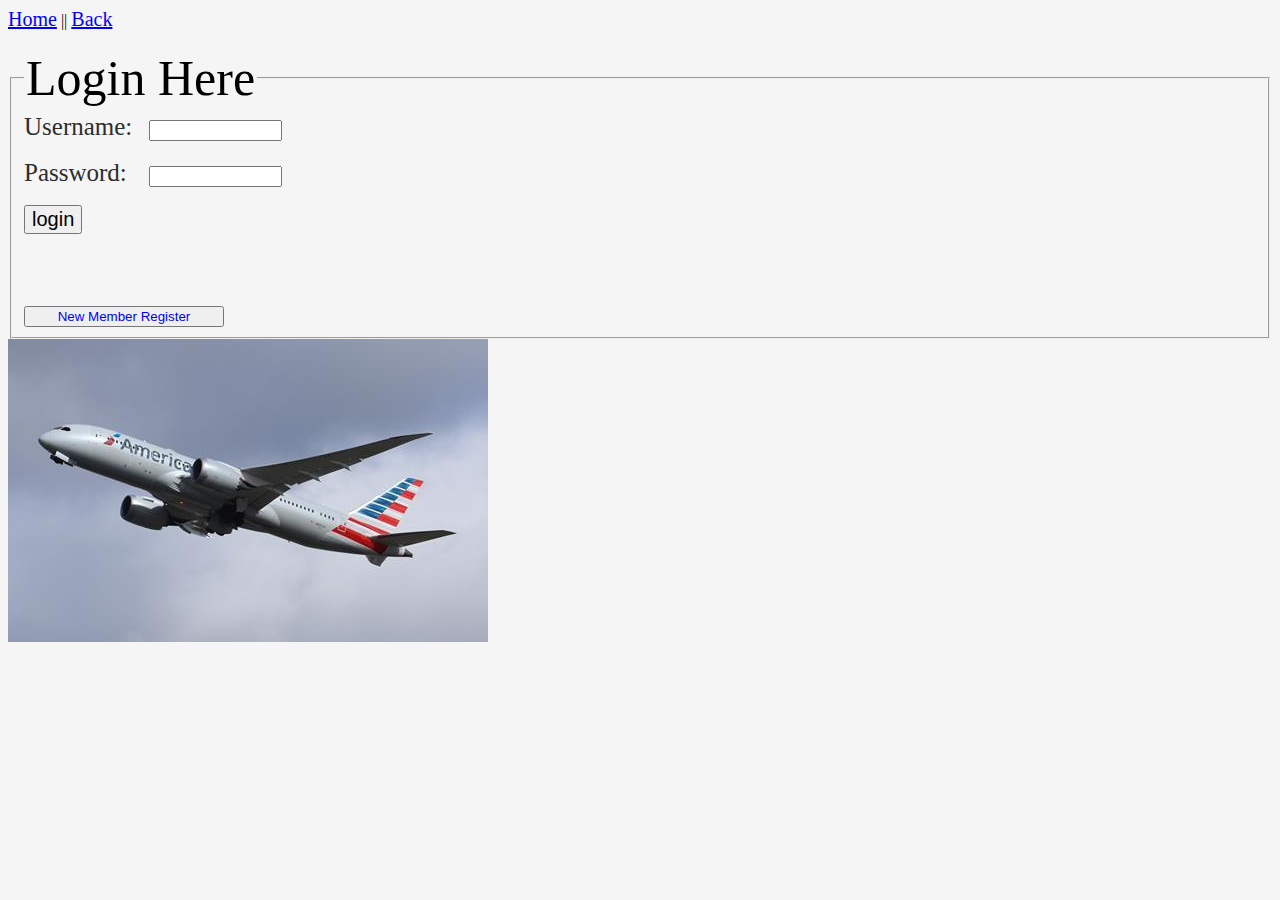
<file: target/flyaway-1.0-SNAPSHOT/login.html>
<!DOCTYPE html>
<html>
<head>
<meta charset="ISO-8859-1">
<title>Login Page</title>
<style type="text/css">
label, input {
    display: inline-block;
    vertical-align: baseline;
    width: 125px;
}

label {
    color: #2D2D2D;
    font-size: 25px;
}

form {
    width: 300px;
}
a{
font-size: 20px;
color: Blue;
}
</style>

</head>
<body style="background-color: whitesmoke">

<a href="index.html">Home</a> ||
<a href="available-flight.jsp">Back</a> <br><br>

<fieldset>
<legend style="font-size: 50px">Login Here</legend>
<div id="main">
<form method="post" action="login">
 <label for="name">Username:</label><input type="text" id="name" name="name"><br/><br>
 <label for="password">Password:</label><input type="password" id="password" name="password"><br/><br>
<button type="submit" style="font-size: 20px;">login</button><br><br>
<br><br><br>
<input type="button" onclick="document.location.href='Registration'" value="New Member Register" style="color: blue; width: 200px; ">

</form>
</div>
</fieldset>
<div>
<img src="flight1.jpg" height="303" width="480"/>
</div>
</body>
</html>
</file>
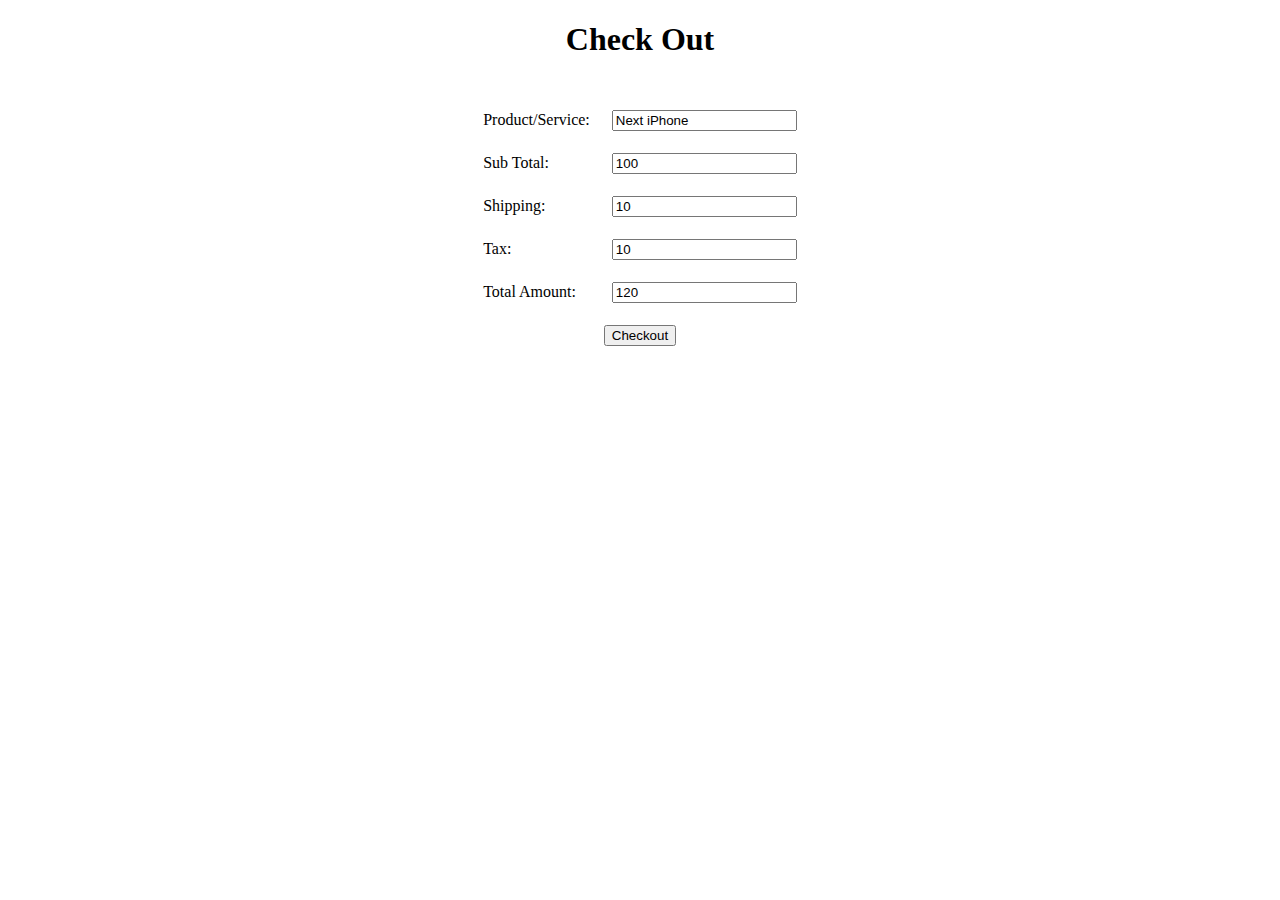
<file: src/main/webapp/checkout.html>
<!DOCTYPE html>
<html>
<head>
    <meta charset="UTF-8">
    <title>Check Out</title>
    <style type="text/css">
        table { border: 0; }
        table td { padding: 10px; }
    </style>
</head>
<body>
<div align="center">
    <h1>Check Out</h1>
    <br/>
    <form action="authorize_payment" method="post">
        <table>
            <tr>
                <td>Product/Service:</td>
                <td><input type="text" name="product" value="Next iPhone" /></td>
            </tr>
            <tr>
                <td>Sub Total:</td>
                <td><input type="text" name="subtotal" value="100" /></td>
            </tr>
            <tr>
                <td>Shipping:</td>
                <td><input type="text" name="shipping" value="10" /></td>
            </tr>
            <tr>
                <td>Tax:</td>
                <td><input type="text" name="tax" value="10" /></td>
            </tr>
            <tr>
                <td>Total Amount:</td>
                <td><input type="text" name="total" value="120" /></td>
            </tr>
            <tr>
                <td colspan="2" align="center">
                    <input type="submit" value="Checkout" />
                </td>
            </tr>
        </table>
    </form>
</div>
</body>
</html>
</file>
